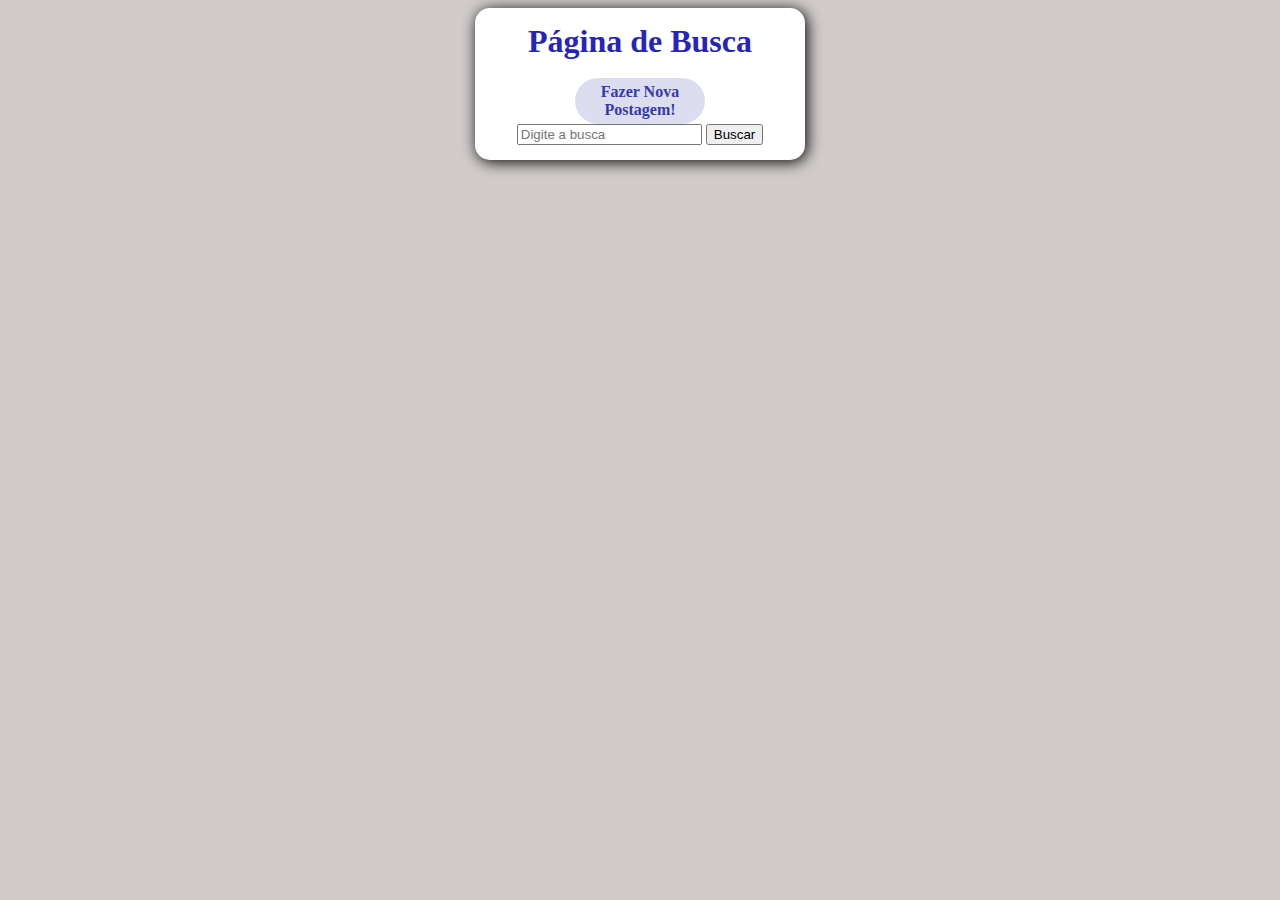
<file: busca.html>
<!DOCTYPE html>
<html lang="en">
<head>
    <meta charset="UTF-8">
    <meta name="viewport" content="width=device-width, initial-scale=1.0">
    <title> Postagens </title>

    <link rel="stylesheet" href="estilo.css">
    <script src="https://cdnjs.cloudflare.com/ajax/libs/jquery/3.7.1/jquery.js" integrity="sha512-+k1pnlgt4F1H8L7t3z95o3/KO+o78INEcXTbnoJQ/F2VqDVhWoaiVml/OEHv9HsVgxUaVW+IbiZPUJQfF/YxZw==" crossorigin="anonymous" referrerpolicy="no-referrer"></script>
    
    <script>

        function buscar() {
            // Pegar valor do campo input do HTML e armazenar e uma variável.
            var valor = $("#valor").val();
        

            $.ajax({
                url: "fazerbusca.php",              // Arquivo PHP, Backend
                method:"GET",                       // Tipo de requisição "GET"
                data: { busca: valor },             // Atributo "busca" vai guardar o valor
                success: function(data) {            // Em caso de sucesso
                    $("#resultado").html(data);     // Escreve os dados na <div> resultado
                }
            });
        }

        // Chama a função "buscar" quando a página carrega.
        $(document).ready(function() {
            buscar();
        })
    </script>

</head>

<body>

    <div class="painel">
        <div class="cabecalho">
            <h1> Página de Busca </h1>
            <br>
            <a href="index.html" class="botao"   > Fazer Nova Postagem! </a>
        </div>

        <div class="conteudo" >

            <input type="text" id="valor" placeholder="Digite a busca">
            <button onclick="buscar()"> Buscar </button>

            <div id="resultado">
                
            </div>


        </div>

        <div class="rodape"   ></div>
    </div>

    

</body>

</html>
</file>
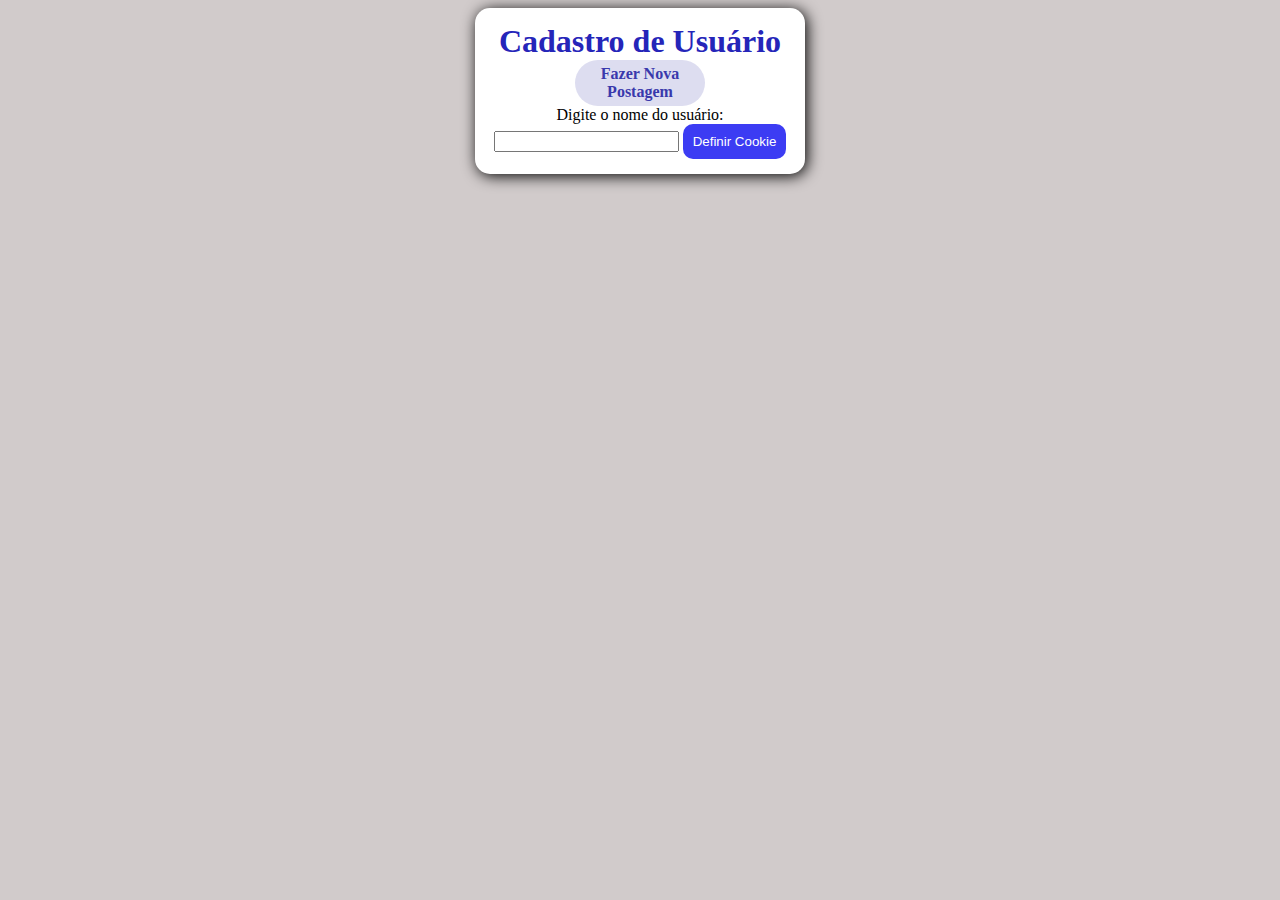
<file: cookie.html>
<!DOCTYPE html>
<html lang="pt-br">
<head>
    <meta charset="UTF-8">
    <meta name="viewport" content="width=device-width, initial-scale=1.0">
    <title> Postagens </title>

    <link rel="stylesheet" href="estilo.css">

</head>

<body>

    <div class="painel">
        <div class="cabecalho">
            <h1> Cadastro de Usuário </h1>
            <a href="index.html" class="botao"> Fazer Nova Postagem  </a>
        </div>

        <div class="conteudo" >
            <form action="salvarcookie.php" method="post">
            <label> Digite o nome do usuário: </label>
            <input type="text" id="usuario" name="usuario">

            <input type="submit" value="Definir Cookie" class="enviar">
            </form>

        </div>

        <div class="rodape"   >

        </div>
    </div>

</body>

</html>
</file>
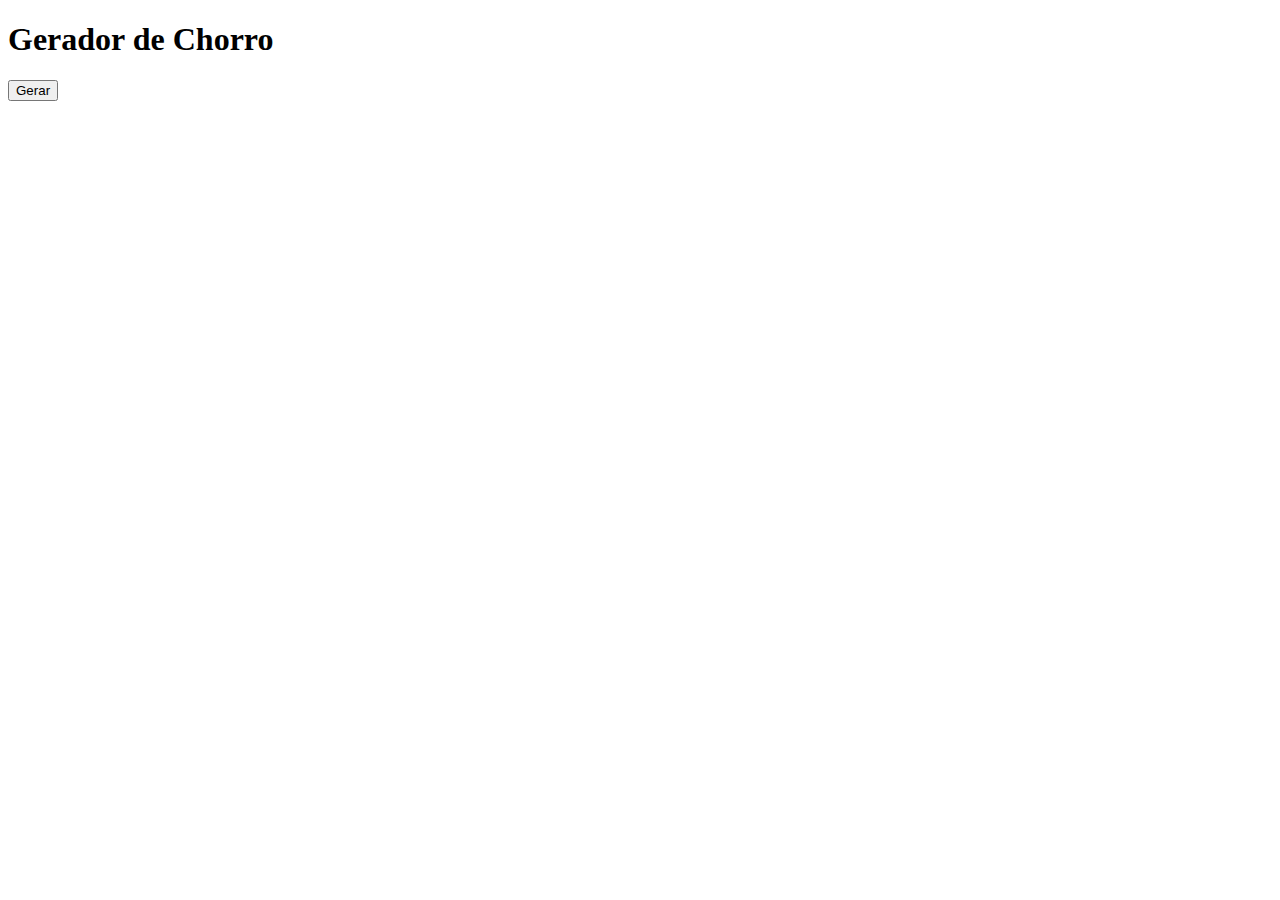
<file: Doguin/dog.html>
<!DOCTYPE html>
<html lang="pt-br">

<head>
    <meta charset="UTF-8">
    <meta name="viewport" content="width=device-width, initial-scale=1.0">
    <title>Buscador de Chorro</title>
</head>

<body>
    <div class="painel">
        <h1>Gerador de Chorro</h1>
        <div id="imagem"></div>

        <button id="gerarImagens">Gerar</button>
    </div>

    <script>
        var imagem = document.getElementById("imagem");
        var botao = document.getElementById("gerarImagens")


        function gerarDog(){
            fetch ('https://dog.ceo/api/breeds/image/random')
            .then(response => response.json())
            .then(data => {
                imagem.innerHTML = '<img src=' + data.message + ' class="dog">';
            });
        }

        botao.addEventListener('click', gerarDog);
        gerarDog();

    </script>

</body>

</html>
</file>
<file: estilo.css>
body{
    font-family: Georgia, 'Times New Roman', Times, serif;
    background-color: rgb(209, 203, 203);

}

.painel{
    width: 300px;
    margin: auto;
    box-shadow: 2px 2px 15px black;
    border-radius: 15px;
    padding: 15px;
    text-align: center;
    background-color: white;

}

h1{
    margin: 0;
    color: rgb(37, 37, 185);
    overflow: hidden;

}

textarea{
    padding: 10px;
    border: 1px solid gray;
    font-size: 16px;
    border-radius: 10px;
}

.enviar{
    background-color: rgb(60, 60, 243);
    padding: 10px;
    color: white;
    border: none;
    border-radius: 10px;
    cursor: pointer;
}

.enviar:hover{
    background-color: rgb(62, 135, 230);
}

.botao:hover{
    background-color: rgb(194, 241, 219) ;
}

.botao{
    background-color: rgb(221, 221, 240);
    border-radius: 55px;
    padding: 5px;
    margin: auto;
}

a{
    display: block;
    width: 40%;
    margin: 10px;
    text-decoration: none;
    font-weight: bold;
    color: rgb(57, 57, 172);
}

.card{

    background-color: rgb(231, 224, 224);
    border: 1px solid rgb(182, 176, 176);
    border-radius: 8px;
    padding: 10px;
    margin-bottom: 15px;
    text-align: left;
    box-shadow: 2px 2px 2px black;

}

.card:hover{
    width: 95%;
    height: 105%;
}
</file>
